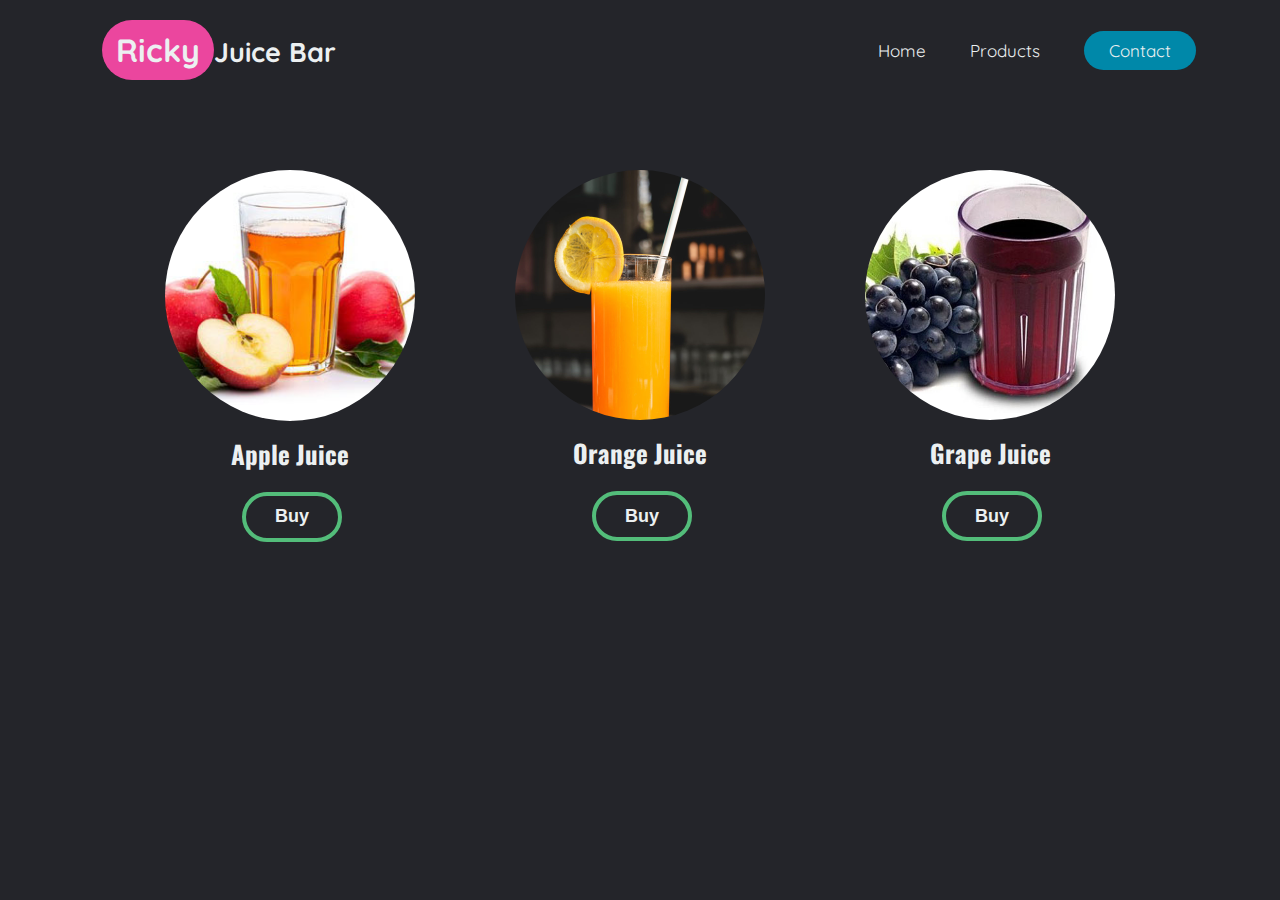
<file: products.html>
<!DOCTYPE html>
<html lang="en">
<head>
    <meta charset="UTF-8">
    <meta http-equiv="X-UA-Compatible" content="IE=edge">
    <meta name="viewport" content="width=device-width, initial-scale=1.0">
    <title>Products - Ricky Juice Bar</title>
    <link rel="stylesheet" href="style.css">
    <link rel="icon" href="https://cdn.pixabay.com/photo/2013/07/12/17/41/lemon-152227_960_720.png" type="image/png">
</head>
<body>
    <div class="container">

        <header>
            <h1 id="header-title"><a href="index.html"><span>Ricky</span>Juice Bar</a></h1>
            <nav>
                <ul>
                    <li><a href="index.html">Home</a></li>
                    <li><a href="products.html">Products</a></li>
                    <li>
                        <a class="contact" href="https://kaviesher.github.io/" target="_blank">Contact</a>
                    </li>
                </ul>
            </nav>
        </header>

        <div class="content">
            <div class="item-section">
                <div class="juice-list">
                    <div class="apple juice">
                        <img src="Juices Photos/Apple Juice.jpg" id="apple-juice-pic" alt="apple_juice_pic">
                        <p id="apple-juice-caption">Apple Juice</p>
                        <button id="apple-juice-buy-btn">Buy</button>
                        <p id="apple-btn-action"></p>
                    </div>
                    <div class="orange juice">
                        <img src="Juices Photos/Orange Juice.jpg" id="orange-juice-pic" alt="orange_juice_pic">
                        <p id="orange-juice-caption">Orange Juice</p>
                        <button id="orange-juice-buy-btn">Buy</button>
                        <p id="orange-btn-action"></p>
                    </div>
                    <div class="grape-juice">
                        <img src="Juices Photos/Grape Juice.jpg" id="grape-juice-pic" alt="grape_juice_pic">
                        <p id="grape-juice-caption">Grape Juice</p>
                        <button id="grape-juice-buy-btn">Buy</button>
                        <p id="grape-btn-action"></p>
                    </div>
                </div>
            </div>

        </div>
    <script src="script.js"></script>
</body>
</html>
</file>
<file: style.css>
@import url('https://fonts.googleapis.com/css2?family=Quicksand:wght@700&display=swap');
@import url('https://fonts.googleapis.com/css2?family=Oswald:wght@300&family=Quicksand:wght@700&display=swap');
@import url('https://fonts.googleapis.com/css2?family=Lato&display=swap');

* {
    margin: 0;
    padding: 0;
    list-style: none;
    text-decoration: none;
    box-sizing: border-box;
}

body {
    background-color: #24252A;
}




header {
    display: flex;
    align-items: center;
    padding-top: 30px;
    padding-left: 8%;
    padding-right: 5%;
}

#header-title {
    cursor: pointer;
    margin-right: auto;
}

#header-title a {
    font-size: 27px;
    font-family: Quicksand;
    color: #ecf0f1;
    text-decoration: none;
}

header li a {
    font-family: Quicksand;
    font-size: 17px;
    color: #ecf0f1;
    text-decoration: none;
}

#header-title span {
    background-color: #eb469e;
    font-size: 32px;
    padding: 10px 14px;
    border-radius: 100px;
}

header ul {
    list-style: none;
}

header ul li {
    display: inline-block;
    padding: 0px 20px;
}

header ul li a {
    transition: color 0.3s ease 0s;
}

header ul li a:hover {
    color: #0088a9;
}

.contact {
    padding: 9px 25px;
    background-color: rgba(0,136,169,1);
    border: none;
    border-radius: 50px;
    cursor: pointer;
    transition: all 0.3s ease 0s;
}

.contact:hover {
    background-color: rgba(0,136,169,0.8);
    color: white;
}





.item-section {
    margin-top: 100px;
    display: flex;
    justify-content: center;
}

.juice-list {
    display: flex;
    column-gap: 100px;
}

.juice-list img {
    width: 250px;
    border-radius: 100%;
}

#apple-juice-buy-btn,
#orange-juice-buy-btn,
#grape-juice-buy-btn {
    width: 100px;
    font-size: 18px;
    font-weight: bold;
    text-align: center;
    border: 4px #53bd7a solid;
    border-radius: 50px;
    background: none;
    height: 50px;
    margin-left: 77px;
    cursor: pointer;
    color: #ecf0f1;
    margin-top: 20px;
}

#apple-juice-buy-btn:hover,
#orange-juice-buy-btn:hover,
#grape-juice-buy-btn:hover {
    background-color: #497a65;
}

#apple-juice-buy-btn:active,
#orange-juice-buy-btn:active,
#grape-juice-buy-btn:active {
    background-color: #497a65;
    transform: translateY(4px);
}


#apple-juice-caption,
#orange-juice-caption,
#grape-juice-caption {
    font-family: Oswald;
    font-weight: bold;
    font-size: 25px;
    color: #ecf0f1;
    margin-top: 10px;
    width: 250px;
    text-align: center
}

#apple-btn-action,
#orange-btn-action,
#grape-btn-action {
    font-family: Lato;
    color: #ecf0f1;
    margin-top: 25px;
    width: 250px;
    text-align: center;
    margin-bottom: 25px;
    font-weight: bold;
}

#confirm {
    border: none;
    background-color: #22903f;
    cursor: pointer;
    padding: 5px 8px;
    font-size: 18px;
    font-weight: bold;
    text-align: center;
    color: #ecf0f1;
    width: 100px;
}

#confirm:hover {
    background-color: chocolate;
}

#confirm:active {
    background-color: chocolate;
    transform: translateY(4px)
}







.welcome {
    display: flex;
    justify-content: center;
    align-items: center;
    flex-direction: column;
    margin-top: 200px;
}

.welcome p, .welcome a {
    font-family: Lato;
    color: #ecf0f1;
    font-size: 25px;
    font-weight: bold;
    text-align: center;
}

.welcome a {
    cursor: pointer;
    background: none;
    border: solid 3px #ecf0f1;
    padding: 10px 12px;
    margin-top: 30px;
}

.welcome a:hover {
    background-color: rgba(0,136,169,1);
}

.welcome a:active {
    transform: translateY(2px);
}







@media all and (max-width: 1000px) {
    .juice-list {
        flex-direction: column;
        row-gap: 20px;
    }
}

@media all and (max-width: 800px) {
    header {
        flex-direction: column;
    }
    #header-title {
        margin-left: auto;
        margin-bottom: 30px;
    }
    header ul li {
        display: inline-block;
        padding: 0px 20px;
    }
}

@media all and (max-width: 435px) {
    header ul li {
        padding: 0px 10px;
    }
}

@media all and (max-width: 350px) {
    header ul li {
        padding: 0px 5px;
    }
}
</file>
